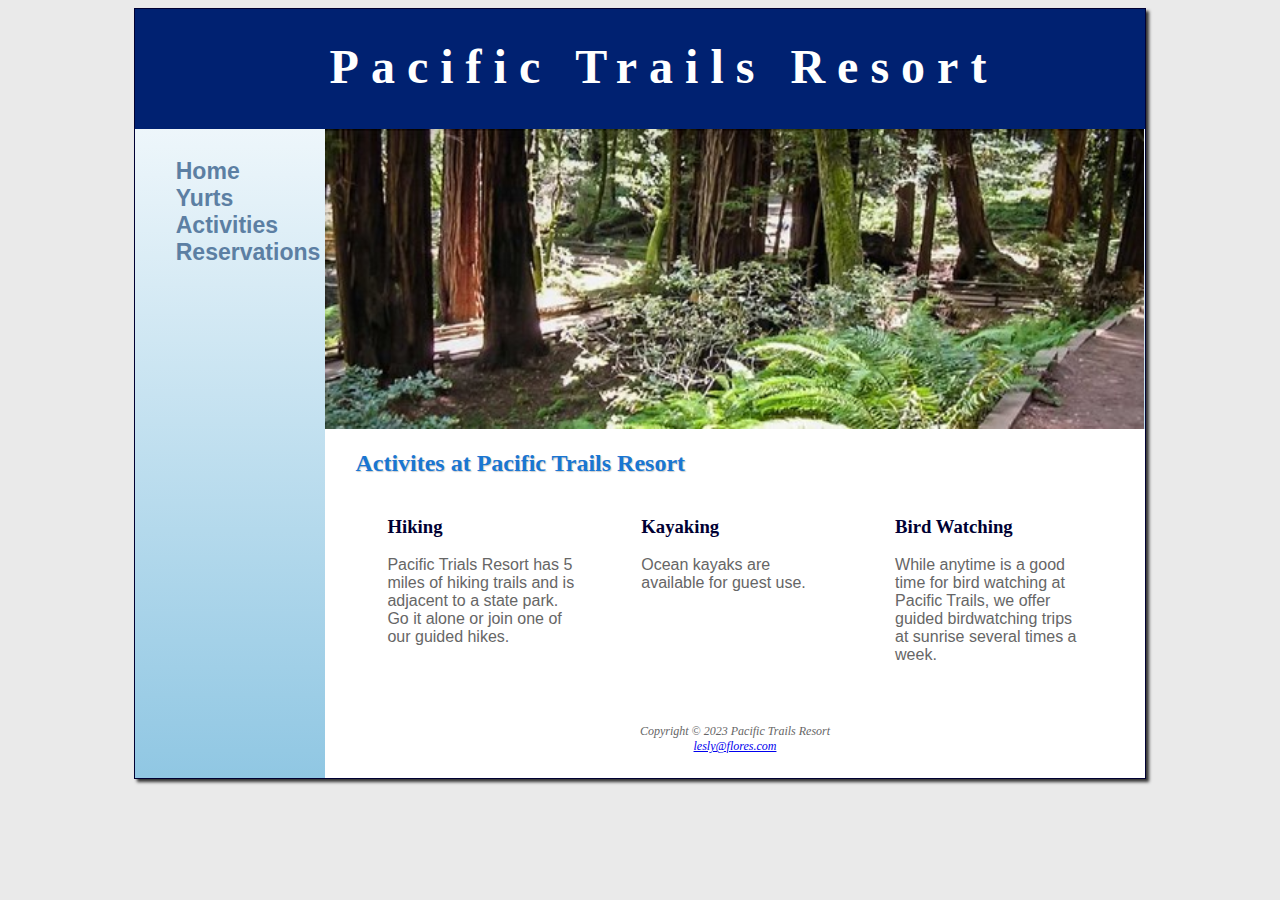
<file: activities.html>
<!DOCTYPE html>
<html lang="en" dir="ltr">
  <head>
    <!--
    CIS133PA chapter 3, Pacific Taits Case Study
    Author: Lesly Flores
    Date: 02/22/2023
  -->
  <meta charset= "utf-8">
  <meta name= "viewport" content = "width= device-width, initial-scale=1.0">
    <title>Activites at Pacific Trails Resort </title>
  <!--link to stylesheet css included the <head>
  -->
  <link rel="stylesheet" href="pacific.css">
  </head>
  <body>
  <div id="wrapper">
  <header>
    <h1><a href="index.html">Pacific Trails Resort</a></h1>
  </header>
  <nav>
    <ul>
      <li><a href="index.html"> Home</a></li>
      <li><a href="yurts.html">Yurts</a></li>
      <li><a href="activities.html">Activities</a></li>
      <li><a href="reservations.html"> Reservations</a></li>
    </ul>
  </nav>
  <!--this is where feature will go-->
  <div id= "trailhero">
  </div>
  <main>
    <h2>Activites at Pacific Trails Resort</h2>
  <!-- h3 activiees paragraphs-->
<section>
  <h3>Hiking</h3>
  <p>Pacific Trials Resort has 5 miles of hiking trails and is
      adjacent to a state park. Go it alone or join one of our
      guided hikes.</p>
</section>
<section>
  <h3>Kayaking</h3>
  <p>Ocean kayaks are available for guest use.</p>
</section>
<section>
  <h3>Bird Watching</h3>
  <p>While anytime is a good time for bird watching at Pacific
      Trails, we offer guided birdwatching trips at sunrise several
      times a week.</p>
</section>
  </main>
  <footer>
  <i>Copyright &copy; 2023 Pacific Trails Resort <br>
    <a href="mailto:lesly@flores.com">lesly@flores.com</a>
  </i>
  </footer>
</div id="wrapper">
  </body>
</html>
</file>
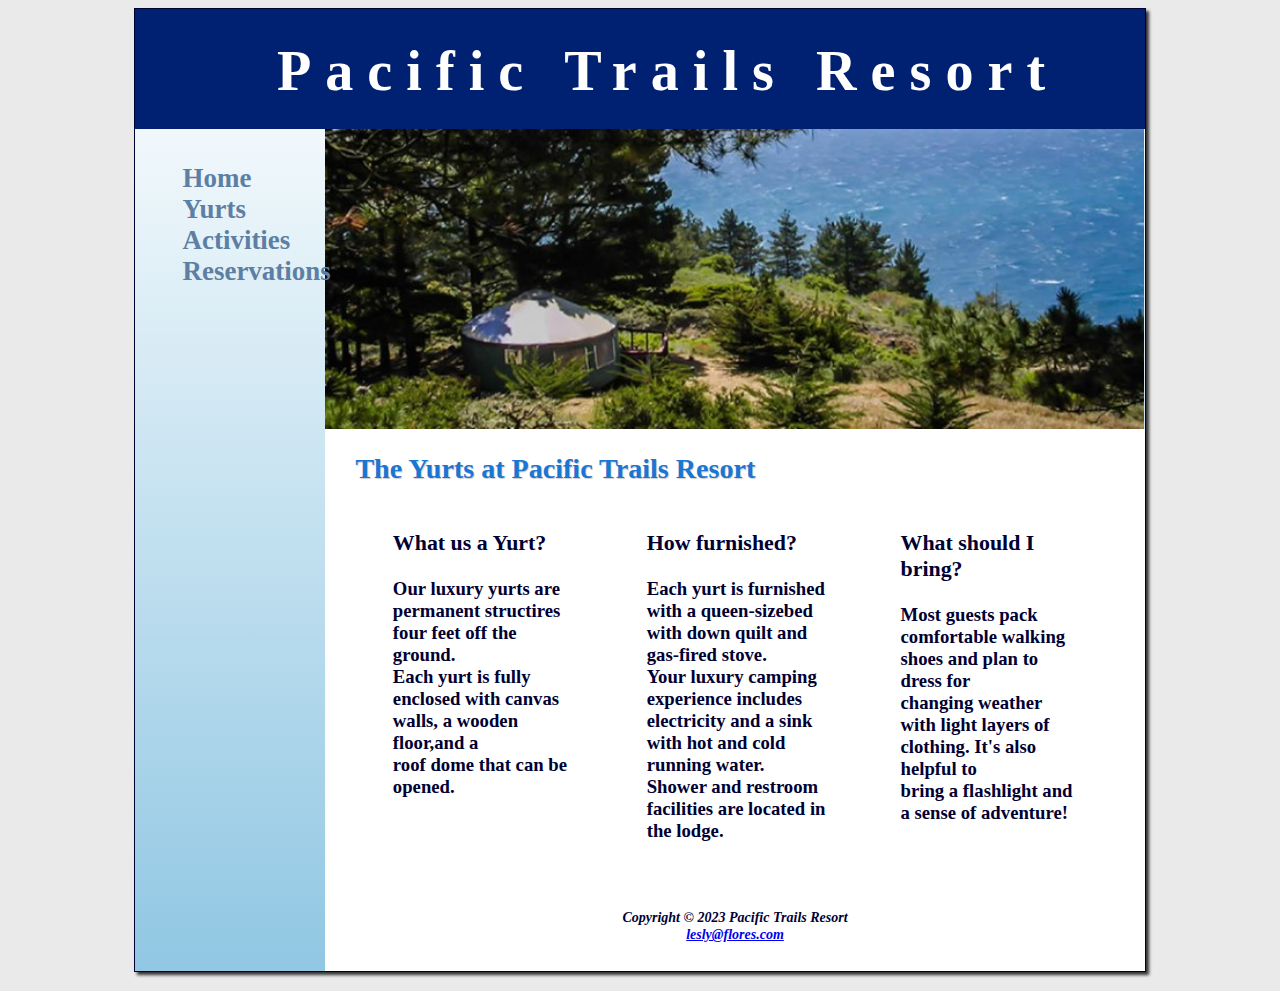
<file: Yurts.html>
<h3><!DOCTYPE html>
<html lang="en" dir="ltr">
  <head>
    <!--
    CIS133PA chapter 3, Pacific Taits Case Study
    Author: Lesly Flores
    Date: 02/22/2023
  -->
  <meta charset= "utf-8">
  <meta name= "viewport" content = "width= device-width, initial-scale=1.0">
  <!--link to stylesheet css included the <head>
  -->
  <link rel="stylesheet" href="pacific.css">
  <title>Pacific Trails Resort</title>
  </head>
  <body>
  <!-- wireframe content always goes in-->
  <div id="wrapper">
  <header>
    <h1><a href="index.html">Pacific Trails Resort</a></h1>
  </header>
  <nav>
    <ul>
      <li><a href="index.html"> Home</a></li>
      <li><a href="yurts.html">Yurts</a></li>
      <li><a href="activities.html">Activities</a></li>
      <li><a href="reservations.html"> Reservations</a></li>
    </ul>
  </nav>
  <!--this is where feature will go-->
  <div id= "yurthero">
  </div>
  <main>
    <h2>The Yurts at Pacific Trails Resort</h2>

  <section>
    <h3>What us a Yurt? </h3>
    <p>Our luxury yurts are permanent structires four feet off the ground.<br>
        Each yurt is fully enclosed with canvas walls, a wooden floor,and a<br>
        roof dome that can be opened. </p>
  </section>
  <section>
    <h3>How furnished? </h3>
    <p> Each yurt is furnished with a queen-sizebed with down quilt and gas-fired stove.<br>
         Your luxury camping experience includes electricity and a sink with hot and cold<br>
         running water. Shower and restroom facilities are located in the lodge.</p>
    </section>
    <section>
    <h3>What should I bring? </h3>
    <p>Most guests pack comfortable walking shoes and plan to dress for<br>
        changing weather with light layers of clothing. It's also helpful to<br>
        bring a flashlight and a sense of adventure!</p>
  </section>
    <br>
  </main>
  <footer>
  <i>Copyright &copy; 2023 Pacific Trails Resort <br>
    <a href="mailto:lesly@flores.com">lesly@flores.com</a>
  </i>
  </footer>
</div id= "wrapper">
  </body>
</html>
</file>
<file: pacific.css>
/*CSS for Pacific Trails CH4
Lesly Flores
04/15/23
*/
* {box-sizing: border-box;}
/*global styles*/
/*background of the whole page*/
body{
  background-color: #EAEAEA;

  color:#666666;
  font-family: Arial, Helvetica, sans-serif;
}

#wrapper{
  margin-left:auto;
  margin-right: auto; /*this centers the elelments inside the wrapper*/
  width:80%;
  min-width:960px;
  max-width: 2048px;
  background-image:linear-gradient(to bottom, #ffffff, #90c7e3);
  background-color: #90c7e3;
  border: 1px solid #000033;
  box-shadow: 3px 3px 3px #333333;
}

header{
  /*configure background and include imgg*/
  background-color: #002171;
  height: 120px;
  padding-top: 30px;
  padding-left: 3em;
  /*text properties*/
  color:#ffffff;
  text-align: center;
}
header a{
  text-decoration: none;
  color: white;
}
  header a:link {
    color:white;
  }
  header a:visited {
    color:white;
  }
  header a:hover {
    color: #90c7e3;
  }
h1{
   margin-bottom: 0;
   margin-top: 0;
   font-family: Georgia, "Times New Romen", serif;
   font-size: 3em;
   letter-spacing: 0.25em;
 }
nav{
  float: left;
  width: 160px;
  padding: 1.5em;
  /*text properties*/
  font-weight: bold;
  font-size: 120%;
}

  nav a {
    text-decoration:none;
    padding-left: .5em;
    padding-right: .5em;
}

nav ul{
    list-style-type: none;
    margin: 0;
    padding-left: 0;
    font-size: 1.2em;
}
nav a:link{
    color: #5c7fa3
}

nav a:visited {
    color:#344873;
}
nav a:hover{
    color: #A52A2a;
}

/*4padding properties px*/
main{
    /*the layout properties*/
    margin-left: 190px;
    padding: 1px 20px 20px 30px;/* T, R,B,L*/
    display: block;
    overflow: auto;
    /*style properties*/
    background-color: #FFFFFF;
  }

main ul{
    list-style-image: url(marker.gif);
  }

section {
  float: left;
  width: 33%;
  padding-left: 2em;
  padding-right: 2em;
}
  h2{
    color:#1976d2;
    font-family: Georgia, "Times New Romen", serif;
    text-shadow: 1px 1px 1px #cccccc;
  }

  h3{
    font-family: Georgia, "Times New Romen", serif;
    color: #000033;
  }

  dt{
    color: #002171
  }
  footer{
    margin-left: 190px;
    padding:2em;
    background-color:white;
  /*text style*/
    font-family: Georgia, "Times New Romen", serif;
    font-size: 75%;
    font-style: italic;
    text-align: center;
  }

  /*classes and ids*/
  .resort{
    color: #1976d2;
    font-weight:bold;
  }

  #contact {
    font-size: 90%;
  }

  #homehero {
    margin-left: 190px;
    height: 300px;
    background-image: url(coast2.jpg);
    background-size: 100% 100%;
    background-repeat: no-repeat;
  }

  #yurthero {
    margin-left: 190px;
    height: 300px;
    background-image: url(yurt.jpg);
    background-size: 100% 100%;
    background-repeat: no-repeat;
  }
  #trailhero {
    margin-left: 190px;
    height: 300px;
    background-image: url(trail.jpg);
    background-size: 100% 100%;
    background-repeat: no-repeat;
  }
</file>
